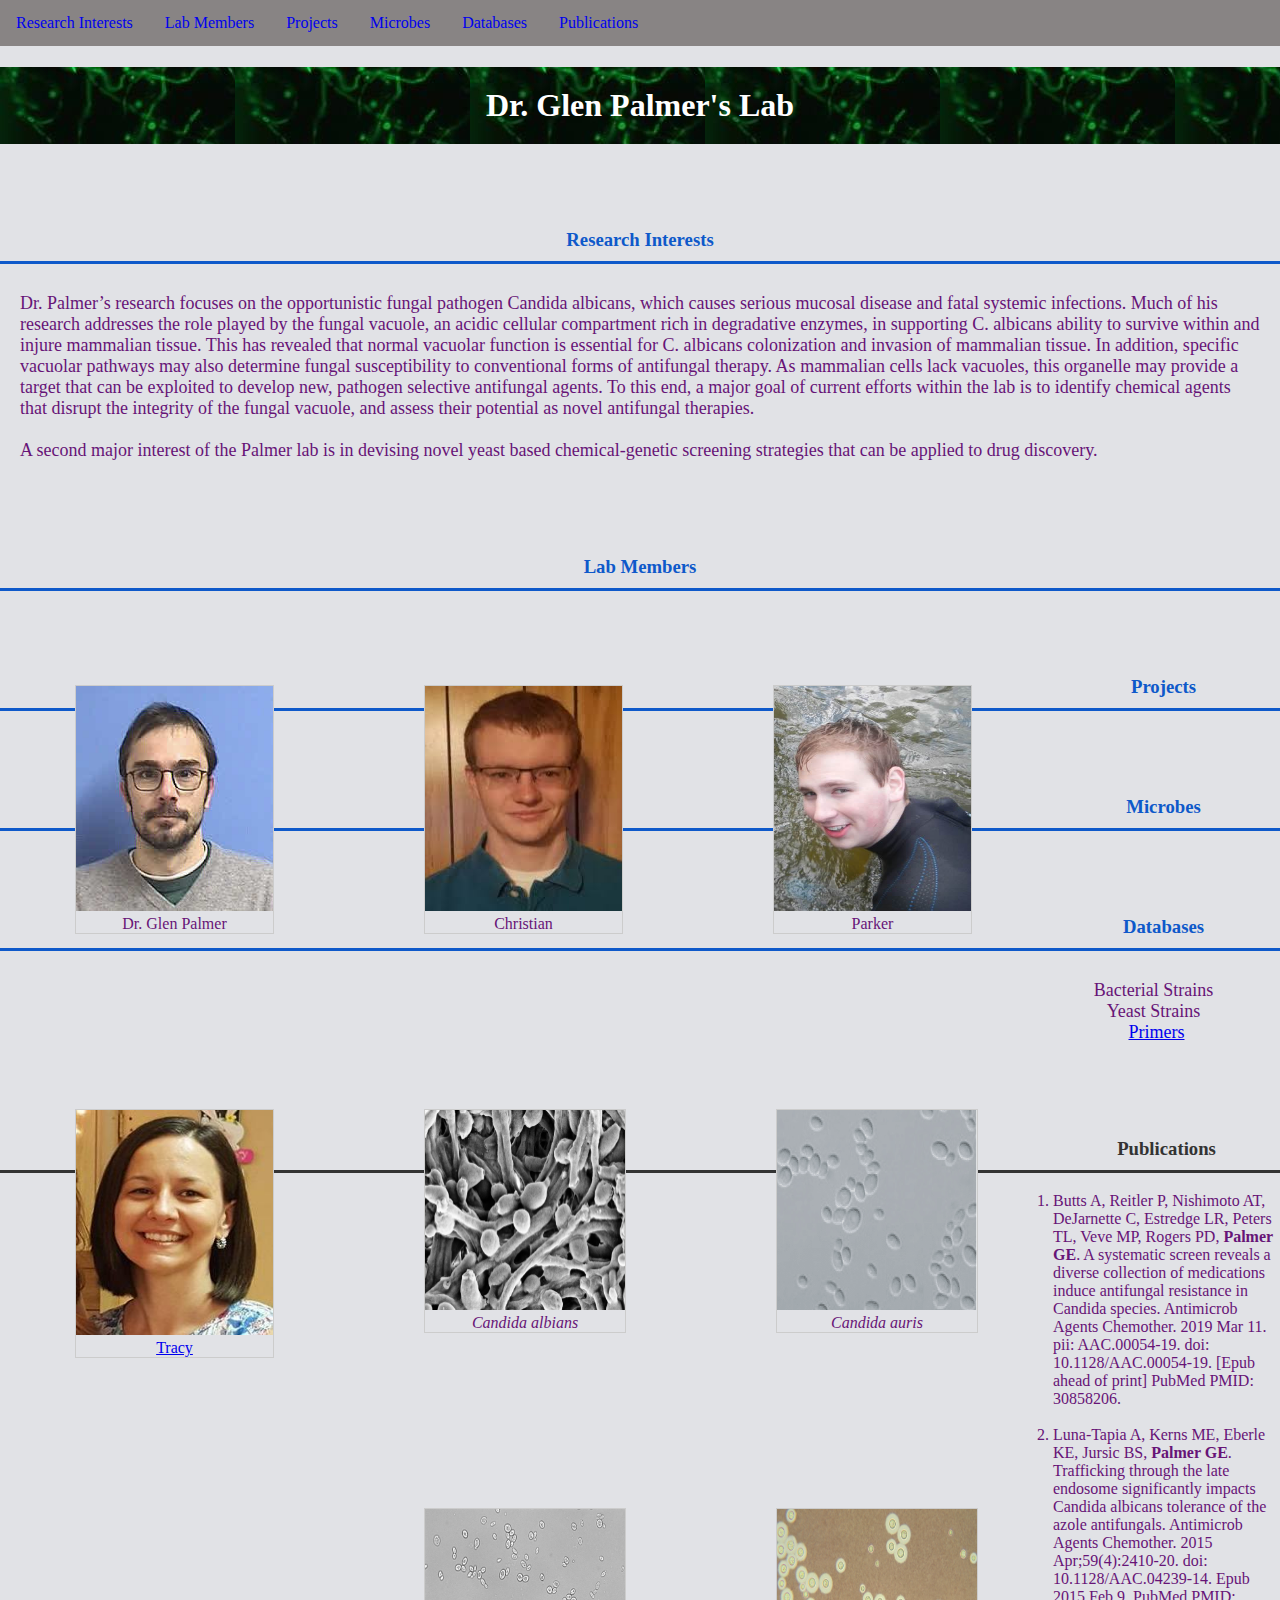
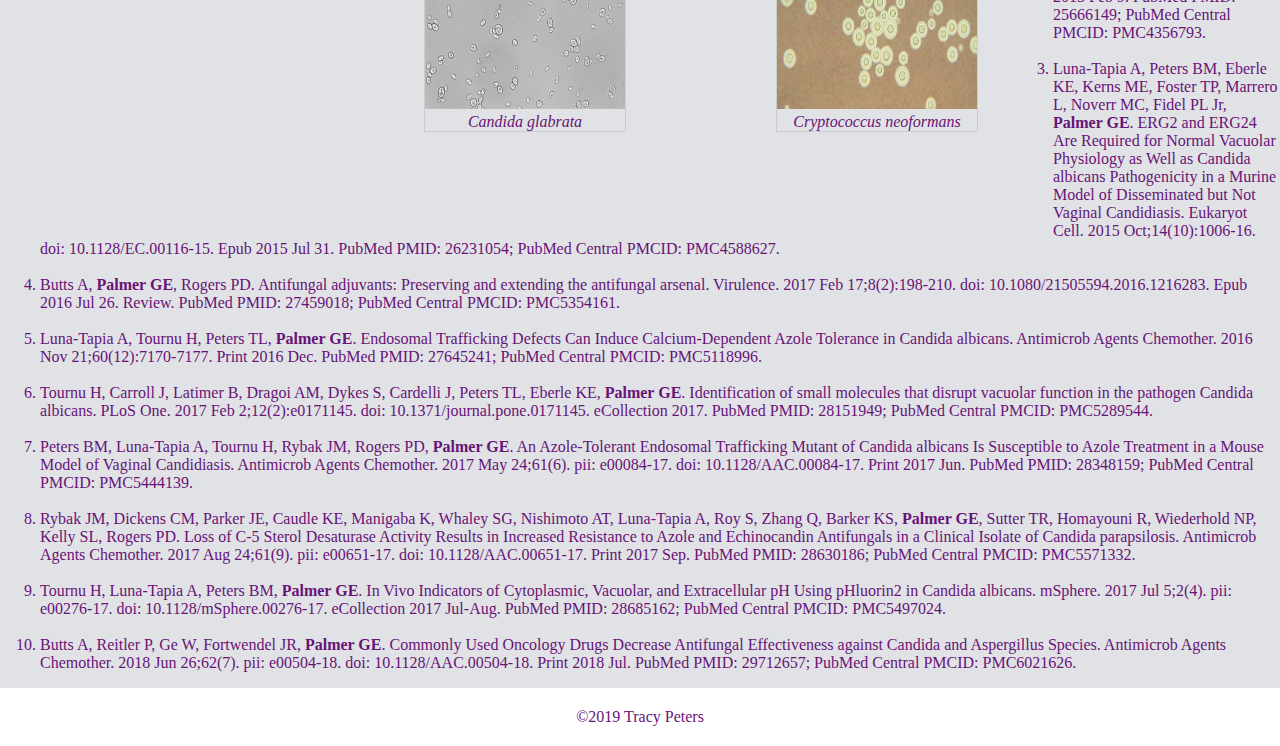
<file: index.html>
<!DOCTYPE html>
<html lang="en">
<head>
    <link href="./style.css" type="text/css" rel="stylesheet">
    <link href="https://fonts.googleapis.com/css?family=Montserrat" rel="stylesheet">
    <meta charset="UTF-8">
    <meta name="viewport" content="width=device-width, initial-scale=1.0">
    <meta http-equiv="X-UA-Compatible" content="ie=edge">
    <title>Palmer Lab</title>
</head>
<body>
    <header>
            <div class="topnav">
                    <a href="#research">Research Interests
                    </a>
                    <a href="#members">Lab Members
                    </a>
                    <a href="#projects">Projects
                    </a>
                    <a href="#microbes">Microbes
                    </a>
                    <a href="#databases">Databases
                    </a>
                    <a href="#publications">Publications
                    </a>
                </div>
        
        <h1>Dr. Glen Palmer's Lab</h1>
        
    </header>
<main>
    <article>
        <section>
            <a name = "research"></a>
            <h3>Research Interests</h3>
            <p>
                Dr. Palmer’s research focuses on the opportunistic fungal pathogen Candida albicans, which causes serious mucosal disease and fatal systemic infections. Much of his research addresses the role played by the fungal vacuole, an acidic cellular compartment rich in degradative enzymes, in supporting C. albicans ability to survive within and injure mammalian tissue. This has revealed that normal vacuolar function is essential for C. albicans colonization and invasion of mammalian tissue. In addition, specific vacuolar pathways may also determine fungal susceptibility to conventional forms of antifungal therapy. As mammalian cells lack vacuoles, this organelle may provide a target that can be exploited to develop new, pathogen selective antifungal agents. To this end, a major goal of current efforts within the lab is to identify chemical agents that disrupt the integrity of the fungal vacuole, and assess their potential as novel antifungal therapies.
            <br>    
            <br>    
                A second major interest of the Palmer lab is in devising novel yeast based chemical-genetic screening strategies that can be applied to drug discovery.
            </p>
            
        </section>
        
        
        <section>
            <a name = "members"></a>
            <h3>Lab Members</h3>
            
                    <div class="gallery">
                        <img src="glen.jpg" alt="Picture of Dr. Glen Palmer." width="197" height="225"><figcaption>Dr. Glen Palmer</figcaption>
                    </div>
                    <div class="gallery">
                        <img src="Christian.jpeg" alt="Picture of Christian" width="197" height="225"><figcaption>Christian</figcaption>
                    </div>
                    <div class="gallery"><img src="Parker.jpg" alt="Picture of Parker" width="197" height="225"><figcaption>Parker</figcaption>
                    </div>
                    <div class="gallery">
                        <a href="tracy.html"><img src="Tracy.jpg" alt="Picture of Tracy" width="197" height="225"><figcaption>Tracy</figcaption>
                        </a>
                    </div>
                    
        </section>
        <section>
                <a name = "projects"></a>
                <h3>Projects</h3>

            </section>
        <section>
                <a name = "microbes"></a>
                <h3>Microbes</h3>

                <div class="gallery">
                        <img src="albicans.jpg" alt="Picture of Candida albicans." width="200" height="200"><figcaption><em>Candida albians</em></figcaption>
                    </div>
                    <div class="gallery">
                        <img src="auris.jpg" alt="Picture of Candida auris." width="200" height="200"><figcaption><em>Candida auris</em></figcaption>
                    </div>
                    <div class="gallery"><img src="glabrata.jpg" alt="Picture of Candida glabrata." width="200" height="200"><figcaption><em>Candida glabrata</em></figcaption>
                    </div>
                    <div class="gallery">
                        <img src="crypto.jpg" alt="Picture of Cryptococcus neoformans." width="200" height="200"><figcaption><em>Cryptococcus neoformans</em></figcaption>
                    </div>
                    
            
            </section>
            <section>
                <a name = "databases" ></a>
                    <h3>Databases</h3>

                    <p class="databases">
                        Bacterial Strains
                        <br>
                        Yeast Strains
                        <br>
                        <a href=PrimerDatabase_List.xlsx>Primers</a>
                    </p>
                </section>
                <section>
                        <a name = "publications"></a>
                        <h3 id="pub_color">Publications</h3>
                        <ol>
                            <li>
                                Butts A, Reitler P, Nishimoto AT, DeJarnette C, Estredge LR, Peters TL, Veve
                                MP, Rogers PD, <strong>Palmer GE</strong>. A systematic screen reveals a diverse collection of
                                medications induce antifungal resistance in Candida species. Antimicrob Agents
                                Chemother. 2019 Mar 11. pii: AAC.00054-19. doi: 10.1128/AAC.00054-19. [Epub ahead
                                of print] PubMed PMID: 30858206.
                            </li>
                            <br>
                            <li>
                                Luna-Tapia A, Kerns ME, Eberle KE, Jursic BS, <strong>Palmer GE</strong>. Trafficking through
                                the late endosome significantly impacts Candida albicans tolerance of the azole
                                antifungals. Antimicrob Agents Chemother. 2015 Apr;59(4):2410-20. doi:
                                10.1128/AAC.04239-14. Epub 2015 Feb 9. PubMed PMID: 25666149; PubMed Central
                                PMCID: PMC4356793.
                            </li>
                            <br>
                            <li>
                                Luna-Tapia A, Peters BM, Eberle KE, Kerns ME, Foster TP, Marrero L, Noverr MC,
                                Fidel PL Jr, <strong>Palmer GE</strong>. ERG2 and ERG24 Are Required for Normal Vacuolar
                                Physiology as Well as Candida albicans Pathogenicity in a Murine Model of
                                Disseminated but Not Vaginal Candidiasis. Eukaryot Cell. 2015 Oct;14(10):1006-16.
                                doi: 10.1128/EC.00116-15. Epub 2015 Jul 31. PubMed PMID: 26231054; PubMed Central
                                PMCID: PMC4588627.
                            </li>
                            <br>
                            <li>
                                Butts A, <strong>Palmer GE</strong>, Rogers PD. Antifungal adjuvants: Preserving and extending 
                                the antifungal arsenal. Virulence. 2017 Feb 17;8(2):198-210. doi:
                                10.1080/21505594.2016.1216283. Epub 2016 Jul 26. Review. PubMed PMID: 27459018;
                                PubMed Central PMCID: PMC5354161.
                            </li> 
                            <br>
                            <li>
                                Luna-Tapia A, Tournu H, Peters TL, <strong>Palmer GE</strong>. Endosomal Trafficking Defects
                                Can Induce Calcium-Dependent Azole Tolerance in Candida albicans. Antimicrob
                                Agents Chemother. 2016 Nov 21;60(12):7170-7177. Print 2016 Dec. PubMed PMID:
                                27645241; PubMed Central PMCID: PMC5118996.
                            </li>  
                            <br>
                            <li>   
                                Tournu H, Carroll J, Latimer B, Dragoi AM, Dykes S, Cardelli J, Peters TL,
                                Eberle KE, <strong>Palmer GE</strong>. Identification of small molecules that disrupt vacuolar
                                function in the pathogen Candida albicans. PLoS One. 2017 Feb 2;12(2):e0171145.
                                doi: 10.1371/journal.pone.0171145. eCollection 2017. PubMed PMID: 28151949;
                                PubMed Central PMCID: PMC5289544.    
                            </li>  
                            <br>
                            <li>     
                                Peters BM, Luna-Tapia A, Tournu H, Rybak JM, Rogers PD, <strong>Palmer GE</strong>. An
                                Azole-Tolerant Endosomal Trafficking Mutant of Candida albicans Is Susceptible to
                                Azole Treatment in a Mouse Model of Vaginal Candidiasis. Antimicrob Agents
                                Chemother. 2017 May 24;61(6). pii: e00084-17. doi: 10.1128/AAC.00084-17. Print
                                2017 Jun. PubMed PMID: 28348159; PubMed Central PMCID: PMC5444139.   
                            </li>  
                            <br>
                            <li>      
                                Rybak JM, Dickens CM, Parker JE, Caudle KE, Manigaba K, Whaley SG, Nishimoto
                                AT, Luna-Tapia A, Roy S, Zhang Q, Barker KS, <strong>Palmer GE</strong>, Sutter TR, Homayouni R,
                                Wiederhold NP, Kelly SL, Rogers PD. Loss of C-5 Sterol Desaturase Activity
                                Results in Increased Resistance to Azole and Echinocandin Antifungals in a
                                Clinical Isolate of Candida parapsilosis. Antimicrob Agents Chemother. 2017 Aug
                                24;61(9). pii: e00651-17. doi: 10.1128/AAC.00651-17. Print 2017 Sep. PubMed PMID:
                                28630186; PubMed Central PMCID: PMC5571332.    
                            </li>  
                            <br>
                            <li>    
                                Tournu H, Luna-Tapia A, Peters BM, <strong>Palmer GE</strong>. In Vivo Indicators of
                                Cytoplasmic, Vacuolar, and Extracellular pH Using pHluorin2 in Candida albicans. 
                                mSphere. 2017 Jul 5;2(4). pii: e00276-17. doi: 10.1128/mSphere.00276-17.
                                eCollection 2017 Jul-Aug. PubMed PMID: 28685162; PubMed Central PMCID:
                                PMC5497024.
                            </li>  
                            <br>
                            <li>    
                                Butts A, Reitler P, Ge W, Fortwendel JR, <strong>Palmer GE</strong>. Commonly Used Oncology
                                Drugs Decrease Antifungal Effectiveness against Candida and Aspergillus Species. 
                                Antimicrob Agents Chemother. 2018 Jun 26;62(7). pii: e00504-18. doi:
                                10.1128/AAC.00504-18. Print 2018 Jul. PubMed PMID: 29712657; PubMed Central
                                PMCID: PMC6021626.  
                            </li>

                        </ul>  
                    </section>
                    
    </article>

</main>   
</body>
</html>
<footer>&copy;2019 Tracy Peters</footer>
</file>
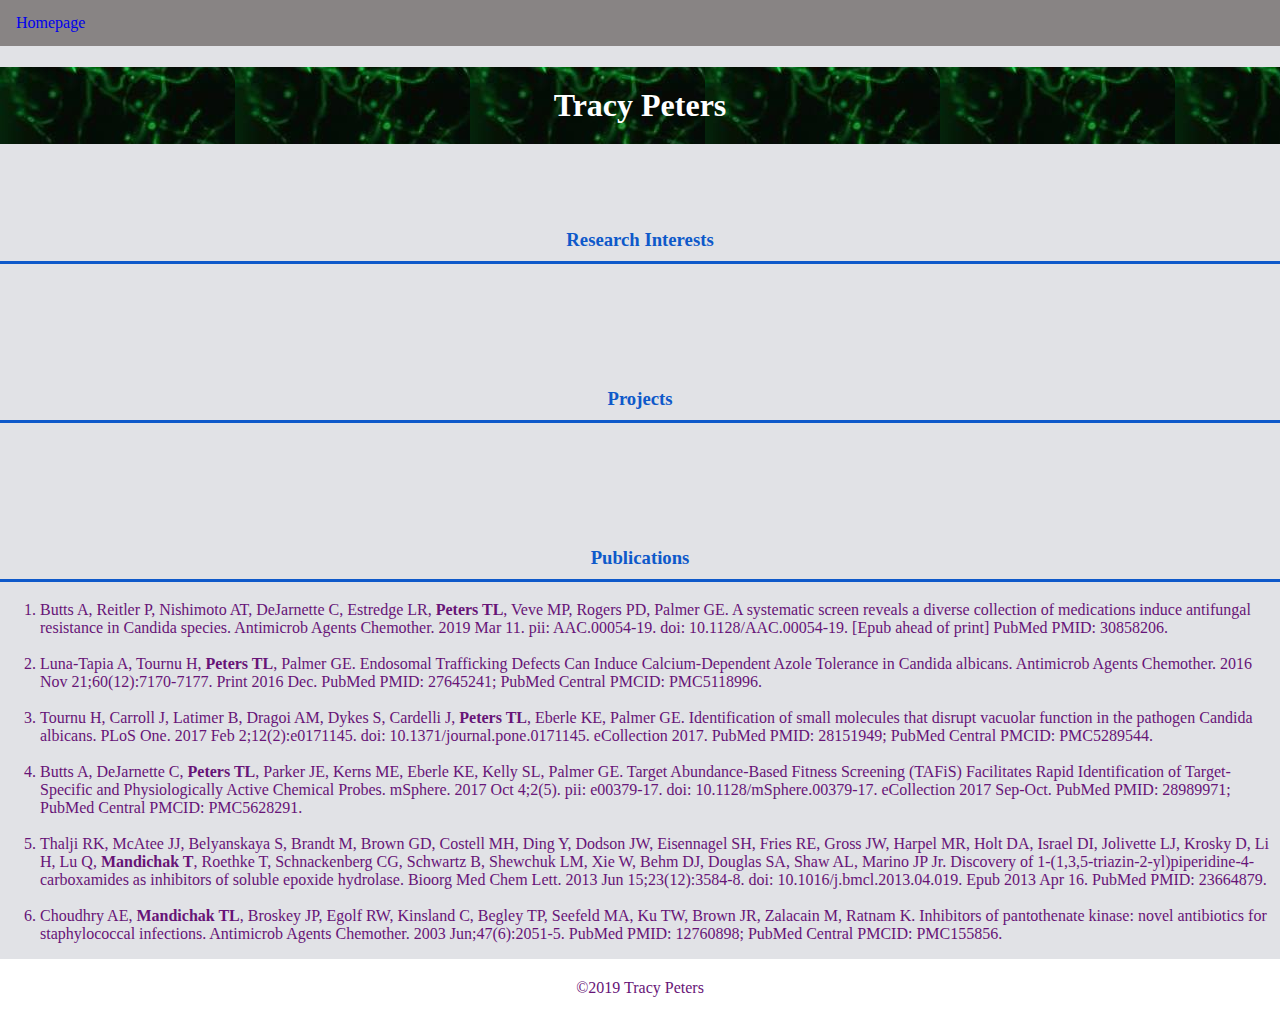
<file: tracy.html>
<!DOCTYPE html>
<html lang="en">
<head>
    <link href="./style.css" type="text/css" rel="stylesheet">
    <link href="https://fonts.googleapis.com/css?family=Montserrat" rel="stylesheet">
    <meta charset="UTF-8">
    <meta name="viewport" content="width=device-width, initial-scale=1.0">
    <meta http-equiv="X-UA-Compatible" content="ie=edge">
    <title>Palmer Lab - Tracy</title>
</head>
<body>
    <header>
            <div class="topnav">
                    <a href="index.html">Homepage
                    </a>
                </div>
        
        <h1>Tracy Peters</h1>
        
    </header>
<main>
    <article>
        <section>
            <a name = "research"></a>
            <h3>Research Interests</h3>
            <p>
                
            </p>
            
        </section>
        
        <section>
                <a name = "projects"></a>
                <h3>Projects</h3>
                <p>
                    
                </p>
            </section>
        
            
        <section>
                        <a name = "publications"></a>
                        <h3>Publications</h3>
                        <ol>
                            <li>
                                    Butts A, Reitler P, Nishimoto AT, DeJarnette C, Estredge LR, <strong>Peters TL</strong>, Veve
                                    MP, Rogers PD, Palmer GE. A systematic screen reveals a diverse collection of
                                    medications induce antifungal resistance in Candida species. Antimicrob Agents
                                    Chemother. 2019 Mar 11. pii: AAC.00054-19. doi: 10.1128/AAC.00054-19. [Epub ahead
                                    of print] PubMed PMID: 30858206.
                                </li>
                                <br>
                                <li>    
                                    Luna-Tapia A, Tournu H, <strong>Peters TL</strong>, Palmer GE. Endosomal Trafficking Defects
                                    Can Induce Calcium-Dependent Azole Tolerance in Candida albicans. Antimicrob
                                    Agents Chemother. 2016 Nov 21;60(12):7170-7177. Print 2016 Dec. PubMed PMID:
                                    27645241; PubMed Central PMCID: PMC5118996.
                                </li>
                                <br>
                                <li> 
                                    Tournu H, Carroll J, Latimer B, Dragoi AM, Dykes S, Cardelli J, <strong>Peters TL</strong>,
                                    Eberle KE, Palmer GE. Identification of small molecules that disrupt vacuolar
                                    function in the pathogen Candida albicans. PLoS One. 2017 Feb 2;12(2):e0171145.
                                    doi: 10.1371/journal.pone.0171145. eCollection 2017. PubMed PMID: 28151949;
                                    PubMed Central PMCID: PMC5289544.
                                </li>
                                <br>
                                <li>
                                    Butts A, DeJarnette C, <strong>Peters TL</strong>, Parker JE, Kerns ME, Eberle KE, Kelly SL,
                                    Palmer GE. Target Abundance-Based Fitness Screening (TAFiS) Facilitates Rapid
                                    Identification of Target-Specific and Physiologically Active Chemical Probes.
                                    mSphere. 2017 Oct 4;2(5). pii: e00379-17. doi: 10.1128/mSphere.00379-17.
                                    eCollection 2017 Sep-Oct. PubMed PMID: 28989971; PubMed Central PMCID:
                                    PMC5628291.
                                </li>
                                <br>
                                <li>
                                        Thalji RK, McAtee JJ, Belyanskaya S, Brandt M, Brown GD, Costell MH, Ding Y,
                                        Dodson JW, Eisennagel SH, Fries RE, Gross JW, Harpel MR, Holt DA, Israel DI,
                                        Jolivette LJ, Krosky D, Li H, Lu Q, <strong>Mandichak T</strong>, Roethke T, Schnackenberg CG,
                                        Schwartz B, Shewchuk LM, Xie W, Behm DJ, Douglas SA, Shaw AL, Marino JP Jr.
                                        Discovery of 1-(1,3,5-triazin-2-yl)piperidine-4-carboxamides as inhibitors of
                                        soluble epoxide hydrolase. Bioorg Med Chem Lett. 2013 Jun 15;23(12):3584-8. doi: 
                                        10.1016/j.bmcl.2013.04.019. Epub 2013 Apr 16. PubMed PMID: 23664879.
                                    </li>
                                    <br>
                                    <li>
                                    Choudhry AE, <strong>Mandichak TL</strong>, Broskey JP, Egolf RW, Kinsland C, Begley TP,
                                    Seefeld MA, Ku TW, Brown JR, Zalacain M, Ratnam K. Inhibitors of pantothenate
                                    kinase: novel antibiotics for staphylococcal infections. Antimicrob Agents
                                    Chemother. 2003 Jun;47(6):2051-5. PubMed PMID: 12760898; PubMed Central PMCID:
                                    PMC155856.
                                    
                            
                    </section>
                    
    </article>

</main>   
</body>
</html>
<footer>&copy;2019 Tracy Peters</footer>
</file>
<file: style.css>
body { 
	font-style: 'Montserrat', sans-serif;
	color: rgb(103, 20, 119);
	background: rgb(225, 226, 230); 
	margin: 0; 
	}

#pub_color{
	color: #333;
}


.topnav {
	overflow: hidden;
	background-color: rgb(136, 132, 132);
	  }
	  
.topnav a {
	float: left;
	display: block;
	color: rgb(168, 164, 164));
	text-align: center;
	padding: 14px 16px;
	text-decoration: none;
	  }

h1  { 
	padding-top: 20px;
	padding-bottom: 20px;
	color:  rgb(255, 255, 255);
	background: url("yeast.jpg");
	text-align: center;
	}

footer{ 
	padding-top: 20px;
	padding-bottom: 20px;
	background-color: rgb(255, 255, 255);
	text-align: center;
	}

h3 { 
	padding-top: 10px;
	padding-bottom: 10px;
	color: rgb(14, 89, 202);
	text-align: center;
	border-bottom-style: solid;
	margin-top: 75px;
		}

ul {
	padding-top: 10px;
	padding-bottom: 10px;
	font-size: 16px;
	text-align: center;
		}

.grid {
	border: 2px rgb(255, 255, 255);
	width: 200px;
	height: 250px;
	display: grid;
	grid-template: 300px 300px/500px 500px
	}
	
p {
	padding-top: 10px;
	padding-bottom: 10px;
	padding-right: 20px;
	padding-left: 20px;
	font-size: 18px;
}

div.gallery {
	display: block;
	border: 1px solid rgb(204, 204, 204);
	float: left;
	margin: 75px;
	margin-bottom: 100px;
  }

figcaption, .databases {
	text-align:center;
  }
</file>
